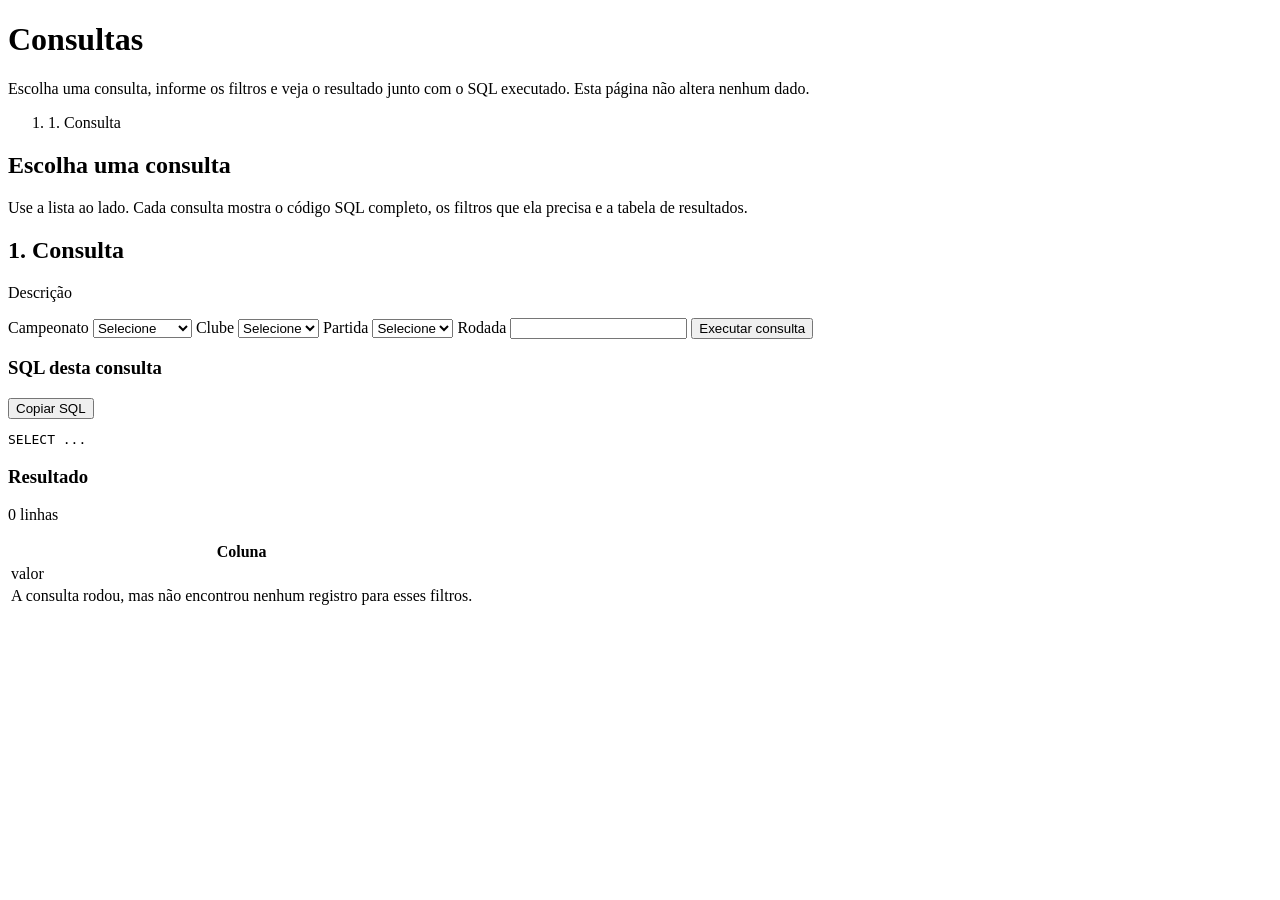
<file: src/main/resources/templates/consultas/index.html>
<!DOCTYPE html>
<html lang="pt-BR" xmlns:th="http://www.thymeleaf.org">
<head>
    <meta charset="UTF-8">
    <meta name="viewport" content="width=device-width, initial-scale=1">
    <title>Consultas | LeagueCamp</title>
    <link rel="stylesheet" th:href="@{/css/style.css}">
</head>
<body>
<header th:replace="~{fragments/cabecalho :: cabecalho}"></header>

<main class="container largo">
    <h1>Consultas</h1>
    <p class="subtitulo">Escolha uma consulta, informe os filtros e veja o resultado junto com o SQL executado. Esta página não altera nenhum dado.</p>

    <div class="layout-consultas">

        <aside class="lista-consultas">
            <ol>
                <li th:each="c : ${consultas}">
                    <a th:href="@{/consultas/{n}(n=${c.numero()})}"
                       th:classappend="${consulta != null and consulta.numero() == c.numero()} ? 'ativa'"
                       th:text="${c.numero() + '. ' + c.titulo()}">1. Consulta</a>
                </li>
            </ol>
        </aside>

        <section class="conteudo-consulta">

            <div th:if="${consulta == null}" class="cartao">
                <h2>Escolha uma consulta</h2>
                <p>Use a lista ao lado. Cada consulta mostra o código SQL completo, os filtros que ela precisa e a tabela de resultados.</p>
            </div>
            <div th:if="${consulta == null and erro != null}" class="alerta erro" th:text="${erro}"></div>

            <th:block th:if="${consulta != null}">
                <div class="cartao">
                    <h2 th:text="${consulta.numero() + '. ' + consulta.titulo()}">1. Consulta</h2>
                    <p th:text="${consulta.descricao()}">Descrição</p>

                    <form th:action="@{/consultas/{n}(n=${consulta.numero()})}" method="get" class="formulario">
                        <input type="hidden" name="executar" value="1">

                        <th:block th:each="nomeFiltro : ${consulta.parametros()}" th:switch="${nomeFiltro}">

                            <label th:case="'campeonato'">Campeonato
                                <select name="campeonato" required>
                                    <option value="">Selecione</option>
                                    <option th:each="c : ${campeonatos}" th:value="${c.idCamp()}"
                                            th:text="${c.nome() + ' ' + c.edicao()}"
                                            th:selected="${filtros.get('campeonato') == c.idCamp().toString()}">Campeonato</option>
                                </select>
                            </label>

                            <label th:case="'clube'">Clube
                                <select name="clube" required>
                                    <option value="">Selecione</option>
                                    <option th:each="c : ${clubes}" th:value="${c.idClube()}" th:text="${c.nome()}"
                                            th:selected="${filtros.get('clube') == c.idClube().toString()}">Clube</option>
                                </select>
                            </label>

                            <label th:case="'partida'">Partida
                                <select name="partida" required class="largo">
                                    <option value="">Selecione</option>
                                    <option th:each="p : ${partidas}" th:value="${p.idPartida()}"
                                            th:text="${p.nomeCamp() + ' · ' + p.titulo()}"
                                            th:selected="${filtros.get('partida') == p.idPartida().toString()}">Partida</option>
                                </select>
                            </label>

                            <label th:case="'rodada'">Rodada
                                <input type="number" name="rodada" min="1" required class="curto"
                                       th:value="${filtros.get('rodada')}">
                            </label>
                        </th:block>

                        <button type="submit" class="botao">Executar consulta</button>
                    </form>
                </div>

                <div th:if="${erro}" class="alerta erro" th:text="${erro}"></div>

                <div class="cartao">
                    <div class="titulo-com-acao">
                        <h3>SQL desta consulta</h3>
                        <button type="button" class="botao pequeno secundario" id="copiarSql">Copiar SQL</button>
                    </div>
                    <pre class="sql"><code id="textoSql" th:text="${consulta.sql()}">SELECT ...</code></pre>
                </div>

                <div class="cartao" th:if="${resultado != null}">
                    <h3>Resultado</h3>
                    <p class="dica" th:text="${#lists.size(resultado.linhas())} + ' linha(s) encontrada(s)'">0 linhas</p>

                    <div class="rolagem">
                        <table>
                            <thead>
                            <tr>
                                <th th:each="coluna : ${resultado.colunas()}"
                                    th:text="${#strings.capitalize(#strings.replace(coluna, '_', ' '))}">Coluna</th>
                            </tr>
                            </thead>
                            <tbody>
                            <tr th:each="linha : ${resultado.linhas()}">
                                <td th:each="valor : ${linha}" th:text="${valor}">valor</td>
                            </tr>
                            <tr th:if="${#lists.isEmpty(resultado.linhas())}">
                                <td th:colspan="${#lists.size(resultado.colunas())}" class="vazio">
                                    A consulta rodou, mas não encontrou nenhum registro para esses filtros.
                                </td>
                            </tr>
                            </tbody>
                        </table>
                    </div>
                </div>
            </th:block>
        </section>
    </div>
</main>

<footer th:replace="~{fragments/rodape :: rodape}"></footer>
<script th:src="@{/js/consultas.js}"></script>
</body>
</html>
</file>
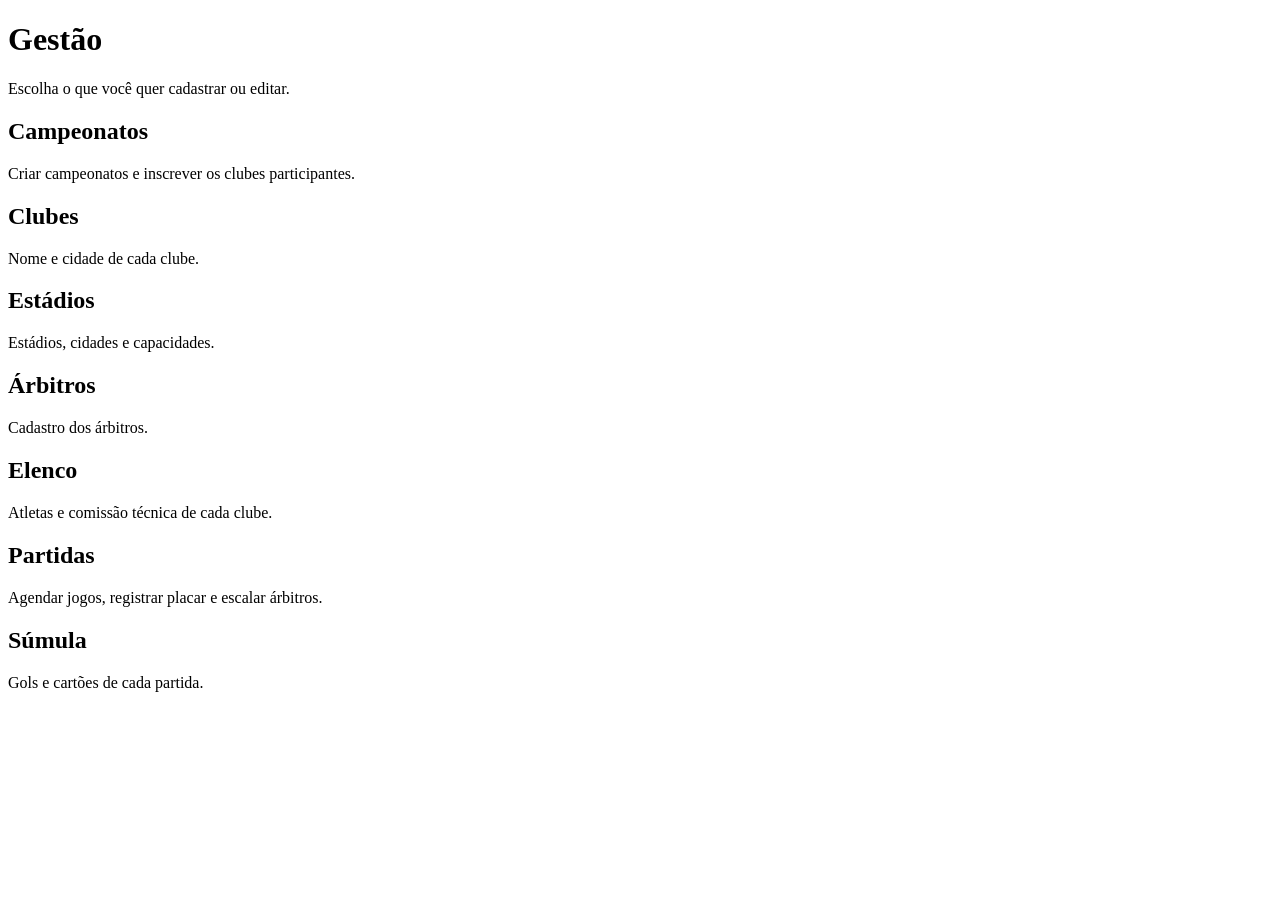
<file: src/main/resources/templates/gestao/index.html>
<!DOCTYPE html>
<html lang="pt-BR" xmlns:th="http://www.thymeleaf.org">
<head>
    <meta charset="UTF-8">
    <meta name="viewport" content="width=device-width, initial-scale=1">
    <title>Gestão | LeagueCamp</title>
    <link rel="stylesheet" th:href="@{/css/style.css}">
</head>
<body>
<header th:replace="~{fragments/cabecalho :: cabecalho}"></header>

<main class="container">
    <h1>Gestão</h1>
    <p class="subtitulo">Escolha o que você quer cadastrar ou editar.</p>

    <div class="grade">
        <a class="cartao-link" th:href="@{/gestao/campeonatos}">
            <h2>Campeonatos</h2>
            <p>Criar campeonatos e inscrever os clubes participantes.</p>
        </a>
        <a class="cartao-link" th:href="@{/gestao/clubes}">
            <h2>Clubes</h2>
            <p>Nome e cidade de cada clube.</p>
        </a>
        <a class="cartao-link" th:href="@{/gestao/estadios}">
            <h2>Estádios</h2>
            <p>Estádios, cidades e capacidades.</p>
        </a>
        <a class="cartao-link" th:href="@{/gestao/arbitros}">
            <h2>Árbitros</h2>
            <p>Cadastro dos árbitros.</p>
        </a>
        <a class="cartao-link" th:href="@{/gestao/elenco}">
            <h2>Elenco</h2>
            <p>Atletas e comissão técnica de cada clube.</p>
        </a>
        <a class="cartao-link" th:href="@{/gestao/partidas}">
            <h2>Partidas</h2>
            <p>Agendar jogos, registrar placar e escalar árbitros.</p>
        </a>
        <a class="cartao-link" th:href="@{/gestao/sumula}">
            <h2>Súmula</h2>
            <p>Gols e cartões de cada partida.</p>
        </a>
    </div>
</main>

<footer th:replace="~{fragments/rodape :: rodape}"></footer>
</body>
</html>
</file>
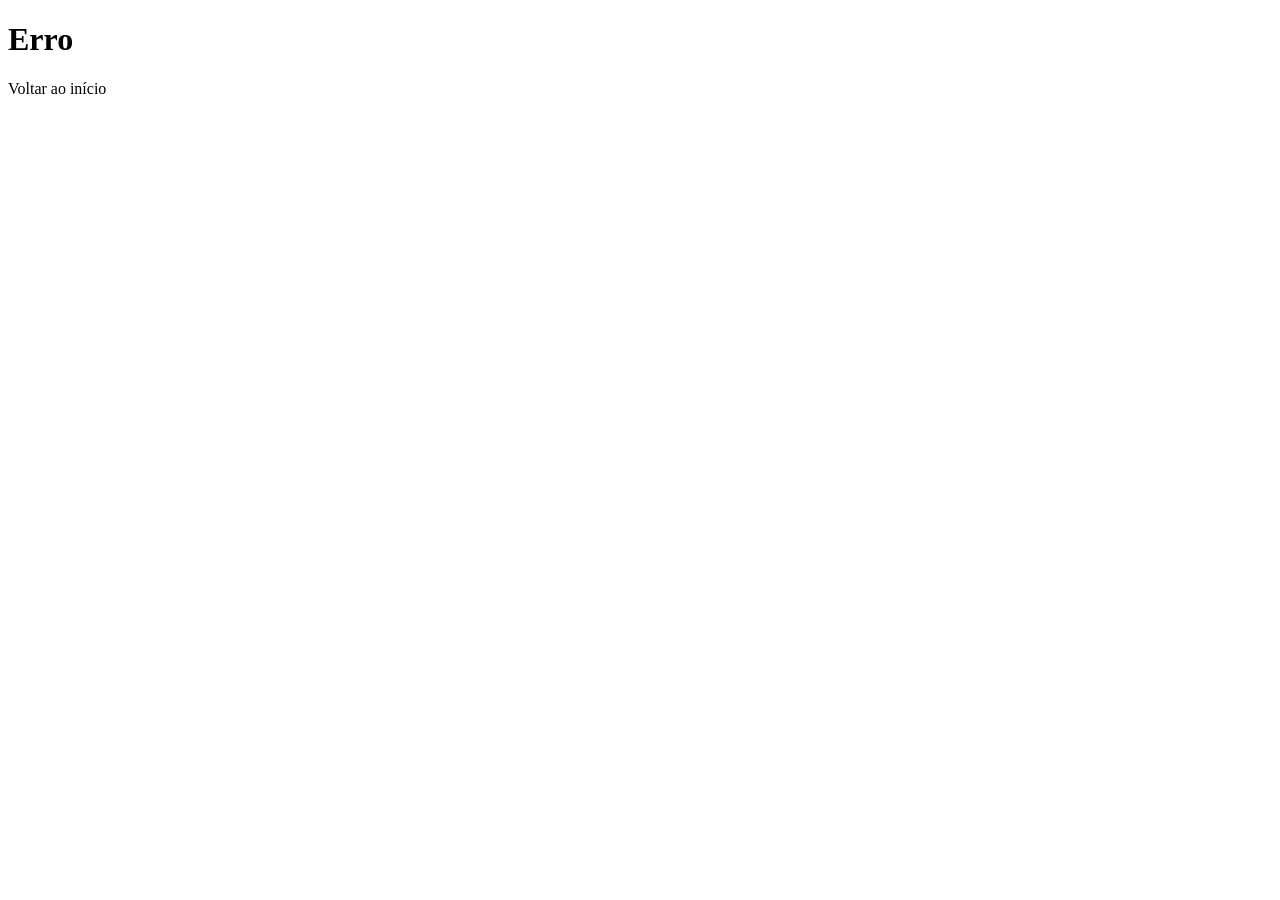
<file: src/main/resources/templates/erro.html>
<!DOCTYPE html>
<html lang="pt-BR" xmlns:th="http://www.thymeleaf.org">
<head>
    <meta charset="UTF-8">
    <meta name="viewport" content="width=device-width, initial-scale=1">
    <title>Erro | LeagueCamp</title>
    <link rel="stylesheet" th:href="@{/css/style.css}">
</head>
<body>
<header th:replace="~{fragments/cabecalho :: cabecalho}"></header>

<main class="container">
    <h1 th:text="${titulo}">Erro</h1>
    <div class="alerta erro" th:text="${mensagem}"></div>
    <p><a th:href="@{/}">Voltar ao início</a></p>
</main>

<footer th:replace="~{fragments/rodape :: rodape}"></footer>
</body>
</html>
</file>
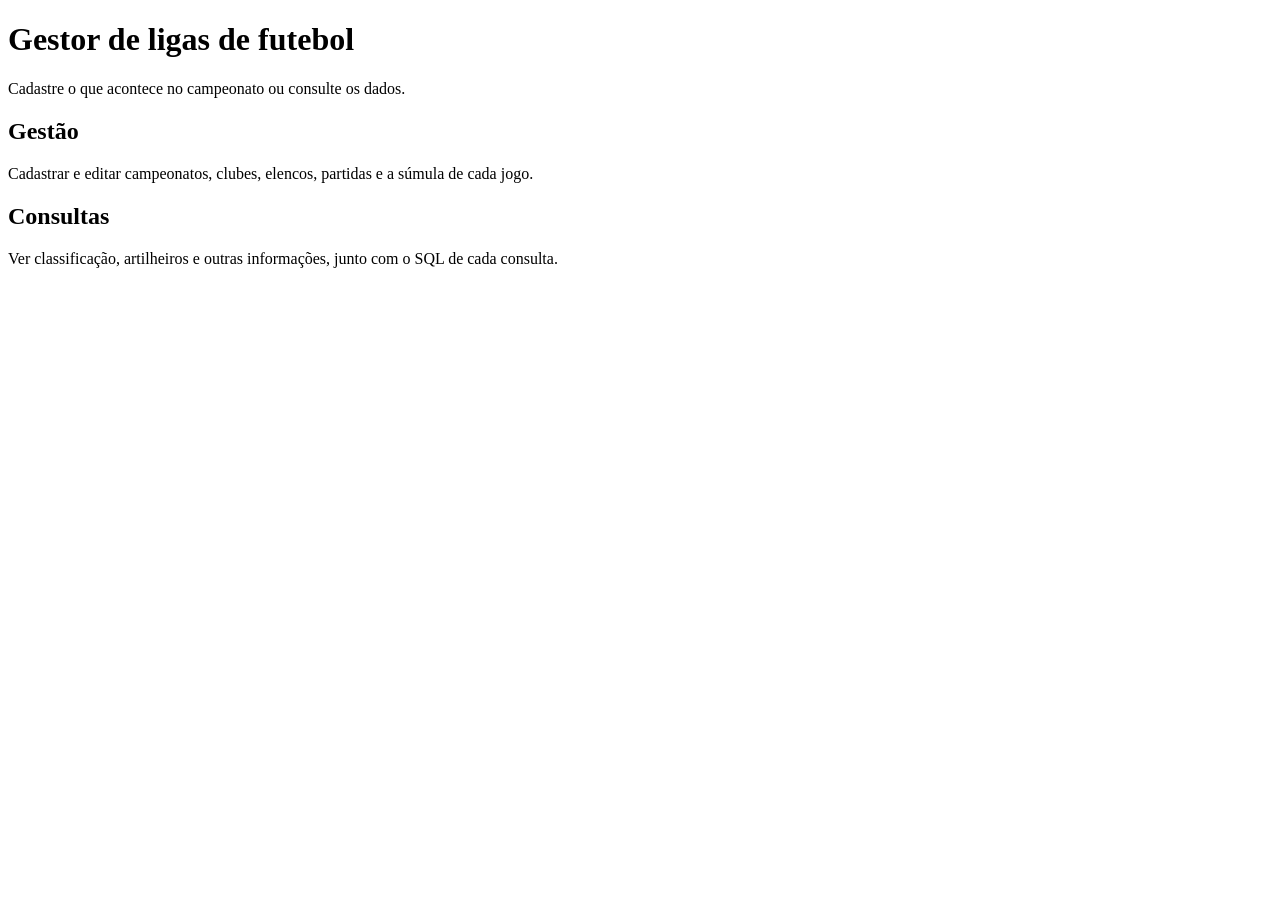
<file: src/main/resources/templates/home.html>
<!DOCTYPE html>
<html lang="pt-BR" xmlns:th="http://www.thymeleaf.org">
<head>
    <meta charset="UTF-8">
    <meta name="viewport" content="width=device-width, initial-scale=1">
    <title>LeagueCamp</title>
    <link rel="stylesheet" th:href="@{/css/style.css}">
</head>
<body>
<header th:replace="~{fragments/cabecalho :: cabecalho}"></header>

<main class="container">
    <h1>Gestor de ligas de futebol</h1>
    <p class="subtitulo">Cadastre o que acontece no campeonato ou consulte os dados.</p>

    <div class="grade duas">
        <a class="cartao-link" th:href="@{/gestao}">
            <h2>Gestão</h2>
            <p>Cadastrar e editar campeonatos, clubes, elencos, partidas e a súmula de cada jogo.</p>
        </a>
        <a class="cartao-link" th:href="@{/consultas}">
            <h2>Consultas</h2>
            <p>Ver classificação, artilheiros e outras informações, junto com o SQL de cada consulta.</p>
        </a>
    </div>
</main>

<footer th:replace="~{fragments/rodape :: rodape}"></footer>
</body>
</html>
</file>
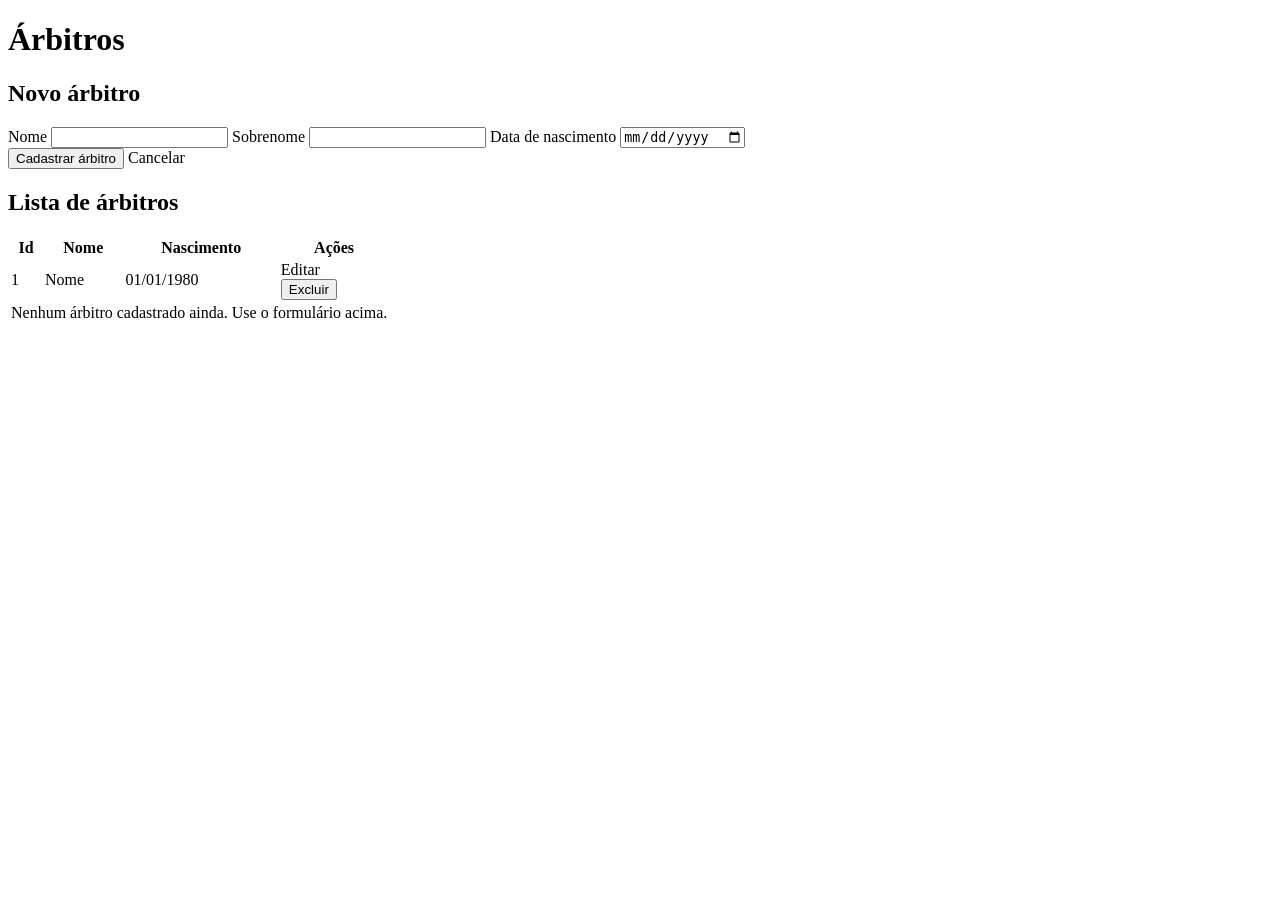
<file: src/main/resources/templates/gestao/arbitros.html>
<!DOCTYPE html>
<html lang="pt-BR" xmlns:th="http://www.thymeleaf.org">
<head>
    <meta charset="UTF-8">
    <meta name="viewport" content="width=device-width, initial-scale=1">
    <title>Árbitros | LeagueCamp</title>
    <link rel="stylesheet" th:href="@{/css/style.css}">
</head>
<body>
<header th:replace="~{fragments/cabecalho :: cabecalho}"></header>

<main class="container">
    <nav th:replace="~{fragments/cabecalho :: menuGestao('arbitros')}"></nav>
    <h1>Árbitros</h1>
    <div th:replace="~{fragments/cabecalho :: alertas}"></div>

    <section class="cartao">
        <h2 th:text="${arbitroEdicao != null ? 'Editar árbitro' : 'Novo árbitro'}">Novo árbitro</h2>

        <form th:action="@{/gestao/arbitros/salvar}" method="post" class="formulario">
            <input type="hidden" name="idArb" th:if="${arbitroEdicao != null}" th:value="${arbitroEdicao.idArb()}">

            <label>Nome
                <input type="text" name="pnome" maxlength="15" required
                       th:value="${arbitroEdicao != null ? arbitroEdicao.pnome() : ''}">
            </label>
            <label>Sobrenome
                <input type="text" name="unome" maxlength="25" required
                       th:value="${arbitroEdicao != null ? arbitroEdicao.unome() : ''}">
            </label>
            <label>Data de nascimento
                <input type="date" name="dataNasc" required
                       th:value="${arbitroEdicao != null ? arbitroEdicao.dataNascInput() : ''}">
            </label>

            <div class="acoes">
                <button type="submit" class="botao"
                        th:text="${arbitroEdicao != null ? 'Salvar alterações' : 'Cadastrar árbitro'}">Cadastrar árbitro</button>
                <a th:if="${arbitroEdicao != null}" th:href="@{/gestao/arbitros}" class="botao secundario">Cancelar</a>
            </div>
        </form>
    </section>

    <section class="cartao">
        <h2>Lista de árbitros</h2>
        <table>
            <thead>
            <tr><th>Id</th><th>Nome</th><th>Nascimento</th><th>Ações</th></tr>
            </thead>
            <tbody>
            <tr th:each="a : ${arbitros}">
                <td th:text="${a.idArb()}">1</td>
                <td th:text="${a.nomeCompleto()}">Nome</td>
                <td th:text="${a.dataNascTexto()}">01/01/1980</td>
                <td>
                    <div class="acoes">
                        <a th:href="@{/gestao/arbitros(editar=${a.idArb()})}" class="botao pequeno">Editar</a>
                        <form th:action="@{/gestao/arbitros/{id}/excluir(id=${a.idArb()})}" method="post"
                              onsubmit="return confirm('Excluir este árbitro?');">
                            <button type="submit" class="botao pequeno perigo">Excluir</button>
                        </form>
                    </div>
                </td>
            </tr>
            <tr th:if="${#lists.isEmpty(arbitros)}">
                <td colspan="4" class="vazio">Nenhum árbitro cadastrado ainda. Use o formulário acima.</td>
            </tr>
            </tbody>
        </table>
    </section>
</main>

<footer th:replace="~{fragments/rodape :: rodape}"></footer>
</body>
</html>
</file>
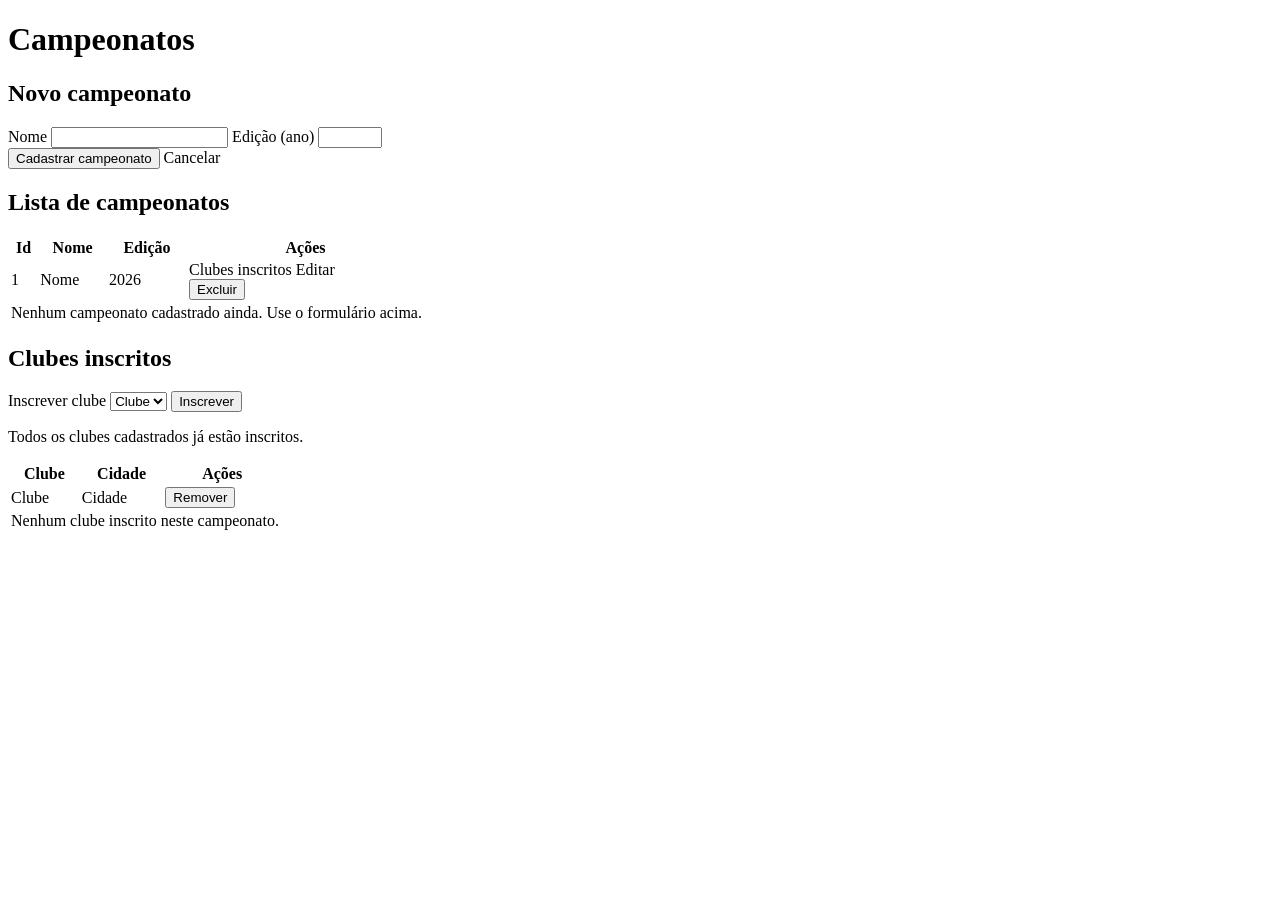
<file: src/main/resources/templates/gestao/campeonatos.html>
<!DOCTYPE html>
<html lang="pt-BR" xmlns:th="http://www.thymeleaf.org">
<head>
    <meta charset="UTF-8">
    <meta name="viewport" content="width=device-width, initial-scale=1">
    <title>Campeonatos | LeagueCamp</title>
    <link rel="stylesheet" th:href="@{/css/style.css}">
</head>
<body>
<header th:replace="~{fragments/cabecalho :: cabecalho}"></header>

<main class="container">
    <nav th:replace="~{fragments/cabecalho :: menuGestao('campeonatos')}"></nav>
    <h1>Campeonatos</h1>
    <div th:replace="~{fragments/cabecalho :: alertas}"></div>

    <section class="cartao">
        <h2 th:text="${campeonatoEdicao != null ? 'Editar campeonato' : 'Novo campeonato'}">Novo campeonato</h2>

        <form th:action="@{/gestao/campeonatos/salvar}" method="post" class="formulario">
            <input type="hidden" name="idCamp" th:if="${campeonatoEdicao != null}"
                   th:value="${campeonatoEdicao.idCamp()}">

            <label>Nome
                <input type="text" name="nome" maxlength="50" required
                       th:value="${campeonatoEdicao != null ? campeonatoEdicao.nome() : ''}">
            </label>
            <label>Edição (ano)
                <input type="number" name="edicao" min="1900" max="2100" required
                       th:value="${campeonatoEdicao != null ? campeonatoEdicao.edicao() : ''}">
            </label>

            <div class="acoes">
                <button type="submit" class="botao"
                        th:text="${campeonatoEdicao != null ? 'Salvar alterações' : 'Cadastrar campeonato'}">Cadastrar campeonato</button>
                <a th:if="${campeonatoEdicao != null}" th:href="@{/gestao/campeonatos}" class="botao secundario">Cancelar</a>
            </div>
        </form>
    </section>

    <section class="cartao">
        <h2>Lista de campeonatos</h2>
        <table>
            <thead>
            <tr><th>Id</th><th>Nome</th><th>Edição</th><th>Ações</th></tr>
            </thead>
            <tbody>
            <tr th:each="c : ${campeonatos}">
                <td th:text="${c.idCamp()}">1</td>
                <td th:text="${c.nome()}">Nome</td>
                <td th:text="${c.edicao()}">2026</td>
                <td>
                    <div class="acoes">
                        <a th:href="@{/gestao/campeonatos(camp=${c.idCamp()})}" class="botao pequeno secundario">Clubes inscritos</a>
                        <a th:href="@{/gestao/campeonatos(editar=${c.idCamp()})}" class="botao pequeno">Editar</a>
                        <form th:action="@{/gestao/campeonatos/{id}/excluir(id=${c.idCamp()})}" method="post"
                              onsubmit="return confirm('Excluir este campeonato?');">
                            <button type="submit" class="botao pequeno perigo">Excluir</button>
                        </form>
                    </div>
                </td>
            </tr>
            <tr th:if="${#lists.isEmpty(campeonatos)}">
                <td colspan="4" class="vazio">Nenhum campeonato cadastrado ainda. Use o formulário acima.</td>
            </tr>
            </tbody>
        </table>
    </section>

    <section class="cartao" th:if="${campSelecionado != null}">
        <h2 th:text="'Clubes inscritos em ' + ${campSelecionado.nome()} + ' ' + ${campSelecionado.edicao()}">Clubes inscritos</h2>

        <form th:if="${!disponiveis.isEmpty()}"
              th:action="@{/gestao/campeonatos/{id}/clubes(id=${campSelecionado.idCamp()})}"
              method="post" class="formulario">
            <label>Inscrever clube
                <select name="idClube" required>
                    <option th:each="d : ${disponiveis}" th:value="${d.idClube()}" th:text="${d.nome()}">Clube</option>
                </select>
            </label>
            <button type="submit" class="botao">Inscrever</button>
        </form>
        <p th:if="${disponiveis.isEmpty()}" class="subtitulo">Todos os clubes cadastrados já estão inscritos.</p>

        <table>
            <thead>
            <tr><th>Clube</th><th>Cidade</th><th>Ações</th></tr>
            </thead>
            <tbody>
            <tr th:each="i : ${inscritos}">
                <td th:text="${i.nome()}">Clube</td>
                <td th:text="${i.cidade()}">Cidade</td>
                <td>
                    <form th:action="@{/gestao/campeonatos/{id}/clubes/{idClube}/remover(id=${campSelecionado.idCamp()}, idClube=${i.idClube()})}"
                          method="post" onsubmit="return confirm('Remover este clube do campeonato?');">
                        <button type="submit" class="botao pequeno perigo">Remover</button>
                    </form>
                </td>
            </tr>
            <tr th:if="${#lists.isEmpty(inscritos)}">
                <td colspan="3" class="vazio">Nenhum clube inscrito neste campeonato.</td>
            </tr>
            </tbody>
        </table>
    </section>
</main>

<footer th:replace="~{fragments/rodape :: rodape}"></footer>
</body>
</html>
</file>
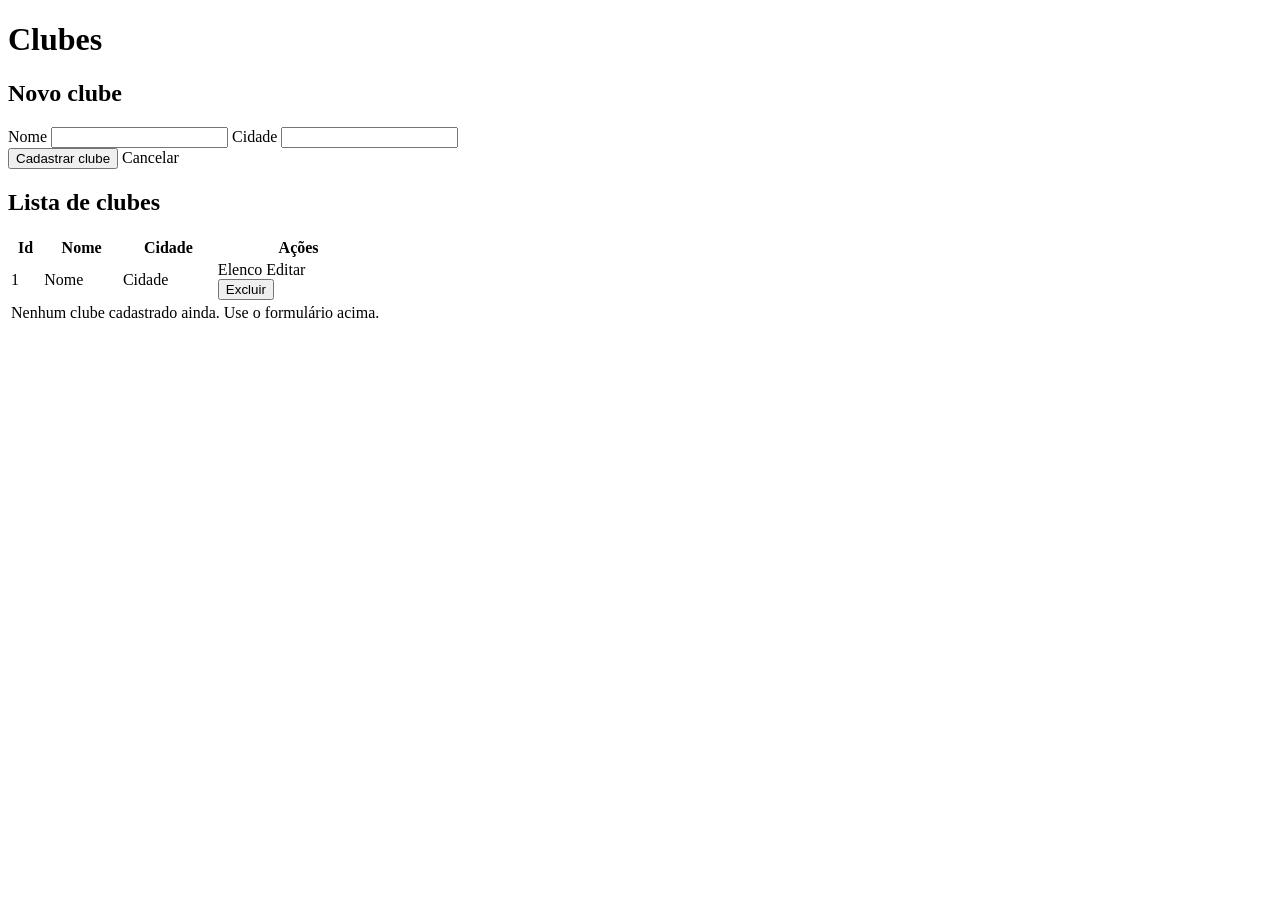
<file: src/main/resources/templates/gestao/clubes.html>
<!DOCTYPE html>
<html lang="pt-BR" xmlns:th="http://www.thymeleaf.org">
<head>
    <meta charset="UTF-8">
    <meta name="viewport" content="width=device-width, initial-scale=1">
    <title>Clubes | LeagueCamp</title>
    <link rel="stylesheet" th:href="@{/css/style.css}">
</head>
<body>
<header th:replace="~{fragments/cabecalho :: cabecalho}"></header>

<main class="container">
    <nav th:replace="~{fragments/cabecalho :: menuGestao('clubes')}"></nav>
    <h1>Clubes</h1>
    <div th:replace="~{fragments/cabecalho :: alertas}"></div>

    <section class="cartao">
        <h2 th:text="${clubeEdicao != null ? 'Editar clube' : 'Novo clube'}">Novo clube</h2>

        <form th:action="@{/gestao/clubes/salvar}" method="post" class="formulario">
            <input type="hidden" name="idClube" th:if="${clubeEdicao != null}" th:value="${clubeEdicao.idClube()}">

            <label>Nome
                <input type="text" name="nome" maxlength="50" required
                       th:value="${clubeEdicao != null ? clubeEdicao.nome() : ''}">
            </label>
            <label>Cidade
                <input type="text" name="cidade" maxlength="50" required
                       th:value="${clubeEdicao != null ? clubeEdicao.cidade() : ''}">
            </label>

            <div class="acoes">
                <button type="submit" class="botao"
                        th:text="${clubeEdicao != null ? 'Salvar alterações' : 'Cadastrar clube'}">Cadastrar clube</button>
                <a th:if="${clubeEdicao != null}" th:href="@{/gestao/clubes}" class="botao secundario">Cancelar</a>
            </div>
        </form>
    </section>

    <section class="cartao">
        <h2>Lista de clubes</h2>
        <table>
            <thead>
            <tr><th>Id</th><th>Nome</th><th>Cidade</th><th>Ações</th></tr>
            </thead>
            <tbody>
            <tr th:each="c : ${clubes}">
                <td th:text="${c.idClube()}">1</td>
                <td th:text="${c.nome()}">Nome</td>
                <td th:text="${c.cidade()}">Cidade</td>
                <td>
                    <div class="acoes">
                        <a th:href="@{/gestao/elenco(clube=${c.idClube()})}" class="botao pequeno secundario">Elenco</a>
                        <a th:href="@{/gestao/clubes(editar=${c.idClube()})}" class="botao pequeno">Editar</a>
                        <form th:action="@{/gestao/clubes/{id}/excluir(id=${c.idClube()})}" method="post"
                              onsubmit="return confirm('Excluir este clube?');">
                            <button type="submit" class="botao pequeno perigo">Excluir</button>
                        </form>
                    </div>
                </td>
            </tr>
            <tr th:if="${#lists.isEmpty(clubes)}">
                <td colspan="4" class="vazio">Nenhum clube cadastrado ainda. Use o formulário acima.</td>
            </tr>
            </tbody>
        </table>
    </section>
</main>

<footer th:replace="~{fragments/rodape :: rodape}"></footer>
</body>
</html>
</file>
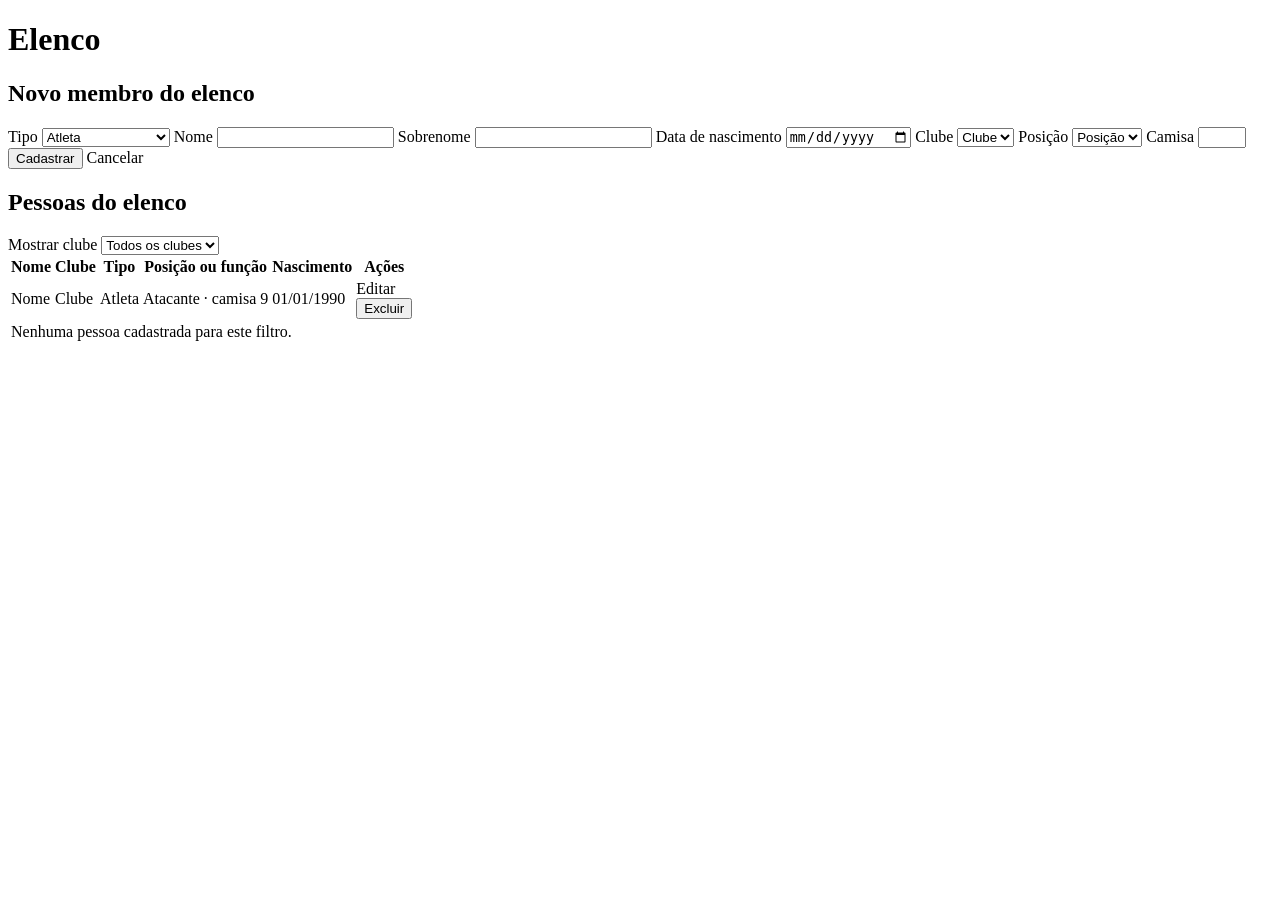
<file: src/main/resources/templates/gestao/elenco.html>
<!DOCTYPE html>
<html lang="pt-BR" xmlns:th="http://www.thymeleaf.org">
<head>
    <meta charset="UTF-8">
    <meta name="viewport" content="width=device-width, initial-scale=1">
    <title>Elenco | LeagueCamp</title>
    <link rel="stylesheet" th:href="@{/css/style.css}">
</head>
<body>
<header th:replace="~{fragments/cabecalho :: cabecalho}"></header>

<main class="container">
    <nav th:replace="~{fragments/cabecalho :: menuGestao('elenco')}"></nav>
    <h1>Elenco</h1>
    <div th:replace="~{fragments/cabecalho :: alertas}"></div>

    <section class="cartao">
        <h2 th:text="${membroEdicao != null ? 'Editar ' + membroEdicao.tipoTexto().toLowerCase() : 'Novo membro do elenco'}">Novo membro do elenco</h2>

        <form th:action="@{/gestao/elenco/salvar}" method="post" class="formulario">
            <input type="hidden" name="idEq" th:if="${membroEdicao != null}" th:value="${membroEdicao.idEq()}">

            <!-- Ao editar, o tipo fica fixo. Ao cadastrar, a pessoa escolhe -->
            <input type="hidden" name="tipo" id="tipoFixo" th:if="${membroEdicao != null}" th:value="${membroEdicao.tipo()}">
            <label th:if="${membroEdicao == null}">Tipo
                <select name="tipo" id="tipo">
                    <option value="ATLETA">Atleta</option>
                    <option value="COMISSAO_TECNICA">Comissão técnica</option>
                </select>
            </label>

            <label>Nome
                <input type="text" name="pnome" maxlength="15" required
                       th:value="${membroEdicao != null ? membroEdicao.pnome() : ''}">
            </label>
            <label>Sobrenome
                <input type="text" name="unome" maxlength="25" required
                       th:value="${membroEdicao != null ? membroEdicao.unome() : ''}">
            </label>
            <label>Data de nascimento
                <input type="date" name="dataNasc" required
                       th:value="${membroEdicao != null ? membroEdicao.dataNascInput() : ''}">
            </label>
            <label>Clube
                <select name="idClube" required>
                    <option th:each="c : ${clubes}" th:value="${c.idClube()}" th:text="${c.nome()}"
                            th:selected="${(membroEdicao != null and membroEdicao.idClube() == c.idClube())
                                        or (membroEdicao == null and clubeFiltro != null and clubeFiltro == c.idClube())}">Clube</option>
                </select>
            </label>

            <!-- Campos que só existem para atletas -->
            <label class="campos-atleta">Posição
                <select name="posicao">
                    <option th:each="p : ${ {'Goleiro','Zagueiro','Lateral','Volante','Meia','Atacante'} }"
                            th:value="${p}" th:text="${p}"
                            th:selected="${membroEdicao != null and p == membroEdicao.posicao()}">Posição</option>
                </select>
            </label>
            <label class="campos-atleta">Camisa
                <input type="number" name="numeroCamisa" min="1" max="99"
                       th:value="${membroEdicao != null ? membroEdicao.numeroCamisa() : ''}">
            </label>

            <!-- Campo que só existe para a comissão técnica -->
            <label class="campos-comissao">Função
                <select name="funcao">
                    <option th:each="f : ${ {'TECNICO','AUXILIAR_TECNICO','PREPARADOR_FISICO','TREINADOR_GOLEIROS','MEDICO'} }"
                            th:value="${f}" th:text="${f}"
                            th:selected="${membroEdicao != null and f == membroEdicao.funcao()}">Função</option>
                </select>
            </label>

            <div class="acoes">
                <button type="submit" class="botao"
                        th:text="${membroEdicao != null ? 'Salvar alterações' : 'Cadastrar'}">Cadastrar</button>
                <a th:if="${membroEdicao != null}" th:href="@{/gestao/elenco}" class="botao secundario">Cancelar</a>
            </div>
        </form>
    </section>

    <section class="cartao">
        <h2>Pessoas do elenco</h2>

        <form th:action="@{/gestao/elenco}" method="get" class="formulario filtro">
            <label>Mostrar clube
                <select name="clube" onchange="this.form.submit()">
                    <option value="">Todos os clubes</option>
                    <option th:each="c : ${clubes}" th:value="${c.idClube()}" th:text="${c.nome()}"
                            th:selected="${clubeFiltro != null and clubeFiltro == c.idClube()}">Clube</option>
                </select>
            </label>
        </form>

        <table>
            <thead>
            <tr><th>Nome</th><th>Clube</th><th>Tipo</th><th>Posição ou função</th><th>Nascimento</th><th>Ações</th></tr>
            </thead>
            <tbody>
            <tr th:each="m : ${membros}">
                <td th:text="${m.nomeCompleto()}">Nome</td>
                <td th:text="${m.nomeClube()}">Clube</td>
                <td th:text="${m.tipoTexto()}">Atleta</td>
                <td th:text="${m.detalhe()}">Atacante · camisa 9</td>
                <td th:text="${m.dataNascTexto()}">01/01/1990</td>
                <td>
                    <div class="acoes">
                        <a th:href="@{/gestao/elenco(editar=${m.idEq()}, clube=${clubeFiltro})}" class="botao pequeno">Editar</a>
                        <form th:action="@{/gestao/elenco/{id}/excluir(id=${m.idEq()}, clube=${clubeFiltro})}" method="post"
                              onsubmit="return confirm('Excluir esta pessoa do elenco?');">
                            <button type="submit" class="botao pequeno perigo">Excluir</button>
                        </form>
                    </div>
                </td>
            </tr>
            <tr th:if="${#lists.isEmpty(membros)}">
                <td colspan="6" class="vazio">Nenhuma pessoa cadastrada para este filtro.</td>
            </tr>
            </tbody>
        </table>
    </section>
</main>

<footer th:replace="~{fragments/rodape :: rodape}"></footer>

<script>
    // Mostra só os campos do tipo escolhido (atleta ou comissão técnica)
    const campoTipo = document.getElementById('tipo') || document.getElementById('tipoFixo');

    function alternarCampos() {
        const atleta = campoTipo.value === 'ATLETA';
        document.querySelectorAll('.campos-atleta').forEach(function (bloco) {
            bloco.style.display = atleta ? '' : 'none';
            bloco.querySelectorAll('input, select').forEach(function (campo) {
                campo.disabled = !atleta;
                campo.required = atleta && campo.tagName === 'INPUT';
            });
        });
        document.querySelectorAll('.campos-comissao').forEach(function (bloco) {
            bloco.style.display = atleta ? 'none' : '';
            bloco.querySelectorAll('select').forEach(function (campo) {
                campo.disabled = atleta;
            });
        });
    }

    campoTipo.addEventListener('change', alternarCampos);
    alternarCampos();
</script>
</body>
</html>
</file>
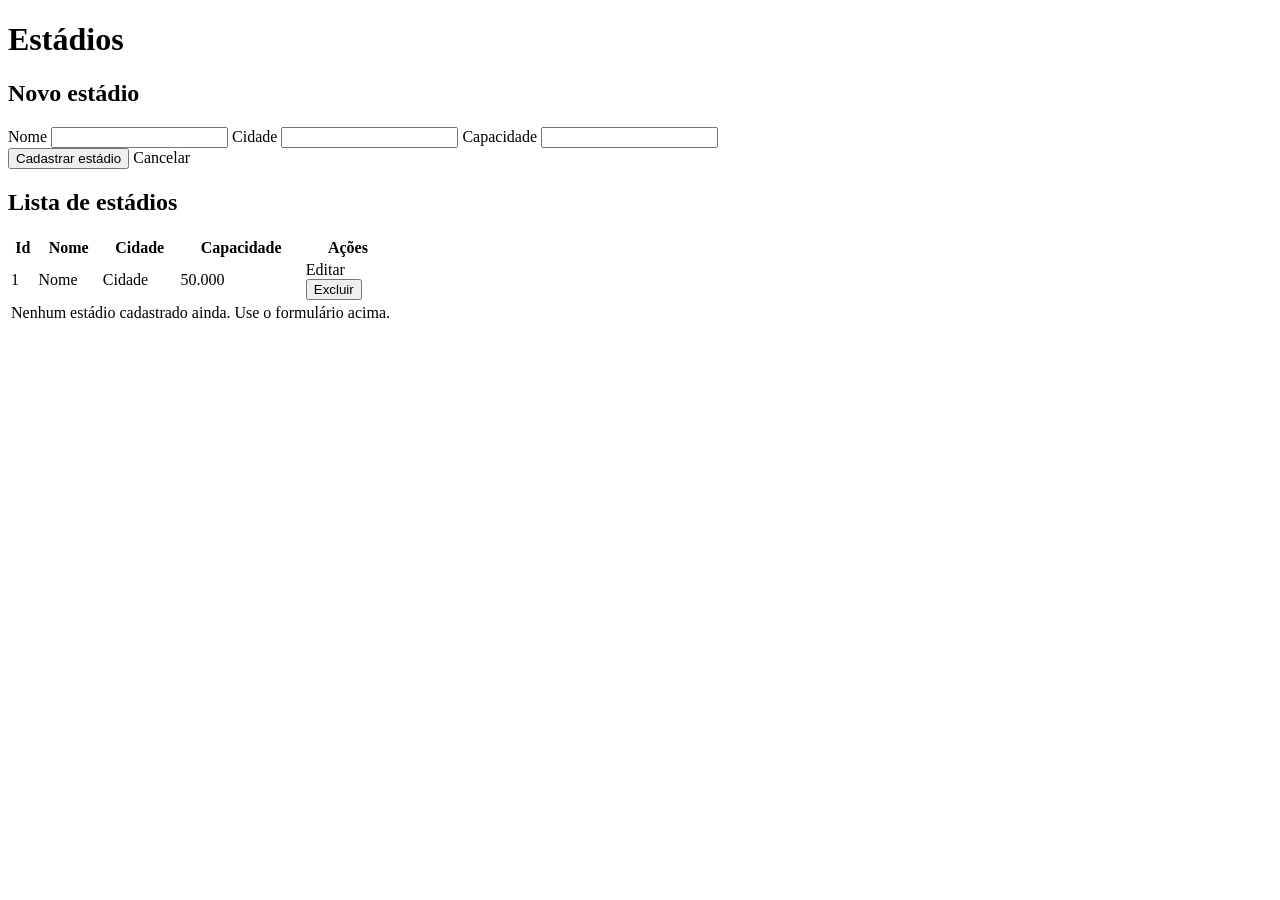
<file: src/main/resources/templates/gestao/estadios.html>
<!DOCTYPE html>
<html lang="pt-BR" xmlns:th="http://www.thymeleaf.org">
<head>
    <meta charset="UTF-8">
    <meta name="viewport" content="width=device-width, initial-scale=1">
    <title>Estádios | LeagueCamp</title>
    <link rel="stylesheet" th:href="@{/css/style.css}">
</head>
<body>
<header th:replace="~{fragments/cabecalho :: cabecalho}"></header>

<main class="container">
    <nav th:replace="~{fragments/cabecalho :: menuGestao('estadios')}"></nav>
    <h1>Estádios</h1>
    <div th:replace="~{fragments/cabecalho :: alertas}"></div>

    <section class="cartao">
        <h2 th:text="${estadioEdicao != null ? 'Editar estádio' : 'Novo estádio'}">Novo estádio</h2>

        <form th:action="@{/gestao/estadios/salvar}" method="post" class="formulario">
            <input type="hidden" name="idEstadio" th:if="${estadioEdicao != null}" th:value="${estadioEdicao.idEstadio()}">

            <label>Nome
                <input type="text" name="nome" maxlength="50" required
                       th:value="${estadioEdicao != null ? estadioEdicao.nome() : ''}">
            </label>
            <label>Cidade
                <input type="text" name="cidade" maxlength="50" required
                       th:value="${estadioEdicao != null ? estadioEdicao.cidade() : ''}">
            </label>
            <label>Capacidade
                <input type="number" name="capacidade" min="0" required
                       th:value="${estadioEdicao != null ? estadioEdicao.capacidade() : ''}">
            </label>

            <div class="acoes">
                <button type="submit" class="botao"
                        th:text="${estadioEdicao != null ? 'Salvar alterações' : 'Cadastrar estádio'}">Cadastrar estádio</button>
                <a th:if="${estadioEdicao != null}" th:href="@{/gestao/estadios}" class="botao secundario">Cancelar</a>
            </div>
        </form>
    </section>

    <section class="cartao">
        <h2>Lista de estádios</h2>
        <table>
            <thead>
            <tr><th>Id</th><th>Nome</th><th>Cidade</th><th class="num">Capacidade</th><th>Ações</th></tr>
            </thead>
            <tbody>
            <tr th:each="e : ${estadios}">
                <td th:text="${e.idEstadio()}">1</td>
                <td th:text="${e.nome()}">Nome</td>
                <td th:text="${e.cidade()}">Cidade</td>
                <td class="num" th:text="${#numbers.formatInteger(e.capacidade(), 1, 'POINT')}">50.000</td>
                <td>
                    <div class="acoes">
                        <a th:href="@{/gestao/estadios(editar=${e.idEstadio()})}" class="botao pequeno">Editar</a>
                        <form th:action="@{/gestao/estadios/{id}/excluir(id=${e.idEstadio()})}" method="post"
                              onsubmit="return confirm('Excluir este estádio?');">
                            <button type="submit" class="botao pequeno perigo">Excluir</button>
                        </form>
                    </div>
                </td>
            </tr>
            <tr th:if="${#lists.isEmpty(estadios)}">
                <td colspan="5" class="vazio">Nenhum estádio cadastrado ainda. Use o formulário acima.</td>
            </tr>
            </tbody>
        </table>
    </section>
</main>

<footer th:replace="~{fragments/rodape :: rodape}"></footer>
</body>
</html>
</file>
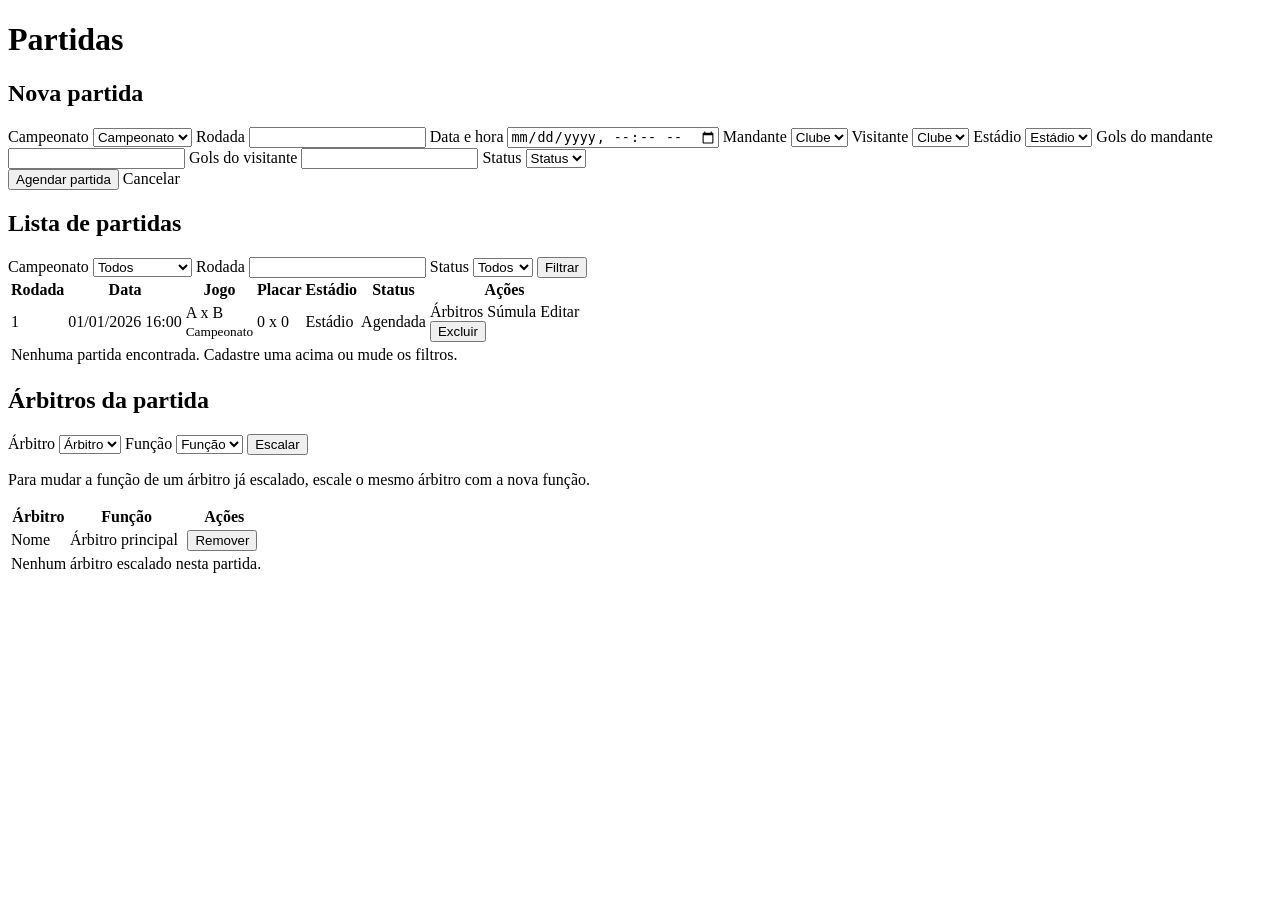
<file: src/main/resources/templates/gestao/partidas.html>
<!DOCTYPE html>
<html lang="pt-BR" xmlns:th="http://www.thymeleaf.org">
<head>
    <meta charset="UTF-8">
    <meta name="viewport" content="width=device-width, initial-scale=1">
    <title>Partidas | LeagueCamp</title>
    <link rel="stylesheet" th:href="@{/css/style.css}">
</head>
<body>
<header th:replace="~{fragments/cabecalho :: cabecalho}"></header>

<main class="container largo">
    <nav th:replace="~{fragments/cabecalho :: menuGestao('partidas')}"></nav>
    <h1>Partidas</h1>
    <div th:replace="~{fragments/cabecalho :: alertas}"></div>

    <section class="cartao">
        <h2 th:text="${partidaEdicao != null ? 'Editar partida' : 'Nova partida'}">Nova partida</h2>

        <form th:action="@{/gestao/partidas/salvar}" method="post" class="formulario">
            <input type="hidden" name="idPartida" th:if="${partidaEdicao != null}" th:value="${partidaEdicao.idPartida()}">

            <label>Campeonato
                <select name="idCamp" required>
                    <option th:each="c : ${campeonatos}" th:value="${c.idCamp()}"
                            th:text="${c.nome() + ' ' + c.edicao()}"
                            th:selected="${(partidaEdicao != null and partidaEdicao.idCamp() == c.idCamp())
                                        or (partidaEdicao == null and filtroCampeonato != null and filtroCampeonato == c.idCamp())}">Campeonato</option>
                </select>
            </label>
            <label>Rodada
                <input type="number" name="rodada" min="1" required class="curto"
                       th:value="${partidaEdicao != null ? partidaEdicao.rodada() : ''}">
            </label>
            <label>Data e hora
                <input type="datetime-local" name="dataHora" required
                       th:value="${partidaEdicao != null ? partidaEdicao.dataHoraInput() : ''}">
            </label>
            <label>Mandante
                <select name="idClubeCasa" required>
                    <option th:each="c : ${clubes}" th:value="${c.idClube()}" th:text="${c.nome()}"
                            th:selected="${partidaEdicao != null and partidaEdicao.idClubeCasa() == c.idClube()}">Clube</option>
                </select>
            </label>
            <label>Visitante
                <select name="idClubeFora" required>
                    <option th:each="c : ${clubes}" th:value="${c.idClube()}" th:text="${c.nome()}"
                            th:selected="${partidaEdicao != null and partidaEdicao.idClubeFora() == c.idClube()}">Clube</option>
                </select>
            </label>
            <label>Estádio
                <select name="idEstadio" required>
                    <option th:each="e : ${estadios}" th:value="${e.idEstadio()}" th:text="${e.nome()}"
                            th:selected="${partidaEdicao != null and partidaEdicao.idEstadio() == e.idEstadio()}">Estádio</option>
                </select>
            </label>
            <label>Gols do mandante
                <input type="number" name="golsCasa" min="0" required class="curto"
                       th:value="${partidaEdicao != null ? partidaEdicao.golsCasa() : 0}">
            </label>
            <label>Gols do visitante
                <input type="number" name="golsFora" min="0" required class="curto"
                       th:value="${partidaEdicao != null ? partidaEdicao.golsFora() : 0}">
            </label>
            <label>Status
                <select name="status" required>
                    <option th:each="s : ${statusLista}" th:value="${s}" th:text="${s}"
                            th:selected="${partidaEdicao != null and partidaEdicao.status() == s}">Status</option>
                </select>
            </label>

            <div class="acoes">
                <button type="submit" class="botao"
                        th:text="${partidaEdicao != null ? 'Salvar alterações' : 'Agendar partida'}">Agendar partida</button>
                <a th:if="${partidaEdicao != null}" th:href="@{/gestao/partidas}" class="botao secundario">Cancelar</a>
            </div>
        </form>
    </section>

    <section class="cartao">
        <h2>Lista de partidas</h2>

        <form th:action="@{/gestao/partidas}" method="get" class="formulario filtro">
            <label>Campeonato
                <select name="campeonato">
                    <option value="">Todos</option>
                    <option th:each="c : ${campeonatos}" th:value="${c.idCamp()}" th:text="${c.nome() + ' ' + c.edicao()}"
                            th:selected="${filtroCampeonato != null and filtroCampeonato == c.idCamp()}">Campeonato</option>
                </select>
            </label>
            <label>Rodada
                <input type="number" name="rodada" min="1" class="curto" th:value="${filtroRodada}">
            </label>
            <label>Status
                <select name="status">
                    <option value="">Todos</option>
                    <option th:each="s : ${statusLista}" th:value="${s}" th:text="${s}"
                            th:selected="${filtroStatus != null and filtroStatus == s}">Status</option>
                </select>
            </label>
            <button type="submit" class="botao secundario">Filtrar</button>
        </form>

        <table>
            <thead>
            <tr><th>Rodada</th><th>Data</th><th>Jogo</th><th>Placar</th><th>Estádio</th><th>Status</th><th>Ações</th></tr>
            </thead>
            <tbody>
            <tr th:each="p : ${partidas}">
                <td th:text="${p.rodada()}">1</td>
                <td th:text="${p.dataHoraTexto()}">01/01/2026 16:00</td>
                <td>
                    <span th:text="${p.nomeCasa()} + ' x ' + ${p.nomeFora()}">A x B</span><br>
                    <small th:text="${p.nomeCamp()}">Campeonato</small>
                </td>
                <td class="placar" th:text="${p.placar()}">0 x 0</td>
                <td th:text="${p.nomeEstadio()}">Estádio</td>
                <td><span class="selo" th:classappend="'status-' + ${p.status()}" th:text="${p.statusTexto()}">Agendada</span></td>
                <td>
                    <div class="acoes">
                        <a th:href="@{/gestao/partidas(arbitros=${p.idPartida()}, campeonato=${filtroCampeonato}, rodada=${filtroRodada}, status=${filtroStatus})}" class="botao pequeno secundario">Árbitros</a>
                        <a th:href="@{/gestao/sumula(partida=${p.idPartida()})}" class="botao pequeno secundario">Súmula</a>
                        <a th:href="@{/gestao/partidas(editar=${p.idPartida()}, campeonato=${filtroCampeonato}, rodada=${filtroRodada}, status=${filtroStatus})}" class="botao pequeno">Editar</a>
                        <form th:action="@{/gestao/partidas/{id}/excluir(id=${p.idPartida()})}" method="post"
                              onsubmit="return confirm('Excluir esta partida, a súmula e a escalação de árbitros?');">
                            <button type="submit" class="botao pequeno perigo">Excluir</button>
                        </form>
                    </div>
                </td>
            </tr>
            <tr th:if="${#lists.isEmpty(partidas)}">
                <td colspan="7" class="vazio">Nenhuma partida encontrada. Cadastre uma acima ou mude os filtros.</td>
            </tr>
            </tbody>
        </table>
    </section>

    <section class="cartao" th:if="${partidaArbitros != null}">
        <h2 th:text="'Árbitros de ' + ${partidaArbitros.titulo()}">Árbitros da partida</h2>

        <form th:action="@{/gestao/partidas/{id}/arbitros(id=${partidaArbitros.idPartida()})}" method="post" class="formulario">
            <label>Árbitro
                <select name="idArb" required>
                    <option th:each="a : ${todosArbitros}" th:value="${a.idArb()}" th:text="${a.nomeCompleto()}">Árbitro</option>
                </select>
            </label>
            <label>Função
                <select name="funcao" required>
                    <option th:each="f : ${funcoesArbitro}" th:value="${f}" th:text="${f}">Função</option>
                </select>
            </label>
            <button type="submit" class="botao">Escalar</button>
        </form>
        <p class="dica">Para mudar a função de um árbitro já escalado, escale o mesmo árbitro com a nova função.</p>

        <table>
            <thead>
            <tr><th>Árbitro</th><th>Função</th><th>Ações</th></tr>
            </thead>
            <tbody>
            <tr th:each="e : ${escalacao}">
                <td th:text="${e.nomeArbitro()}">Nome</td>
                <td th:text="${e.funcaoTexto()}">Árbitro principal</td>
                <td>
                    <form th:action="@{/gestao/partidas/{id}/arbitros/{idArb}/remover(id=${partidaArbitros.idPartida()}, idArb=${e.idArb()})}"
                          method="post" onsubmit="return confirm('Remover este árbitro da partida?');">
                        <button type="submit" class="botao pequeno perigo">Remover</button>
                    </form>
                </td>
            </tr>
            <tr th:if="${#lists.isEmpty(escalacao)}">
                <td colspan="3" class="vazio">Nenhum árbitro escalado nesta partida.</td>
            </tr>
            </tbody>
        </table>
    </section>
</main>

<footer th:replace="~{fragments/rodape :: rodape}"></footer>
</body>
</html>
</file>
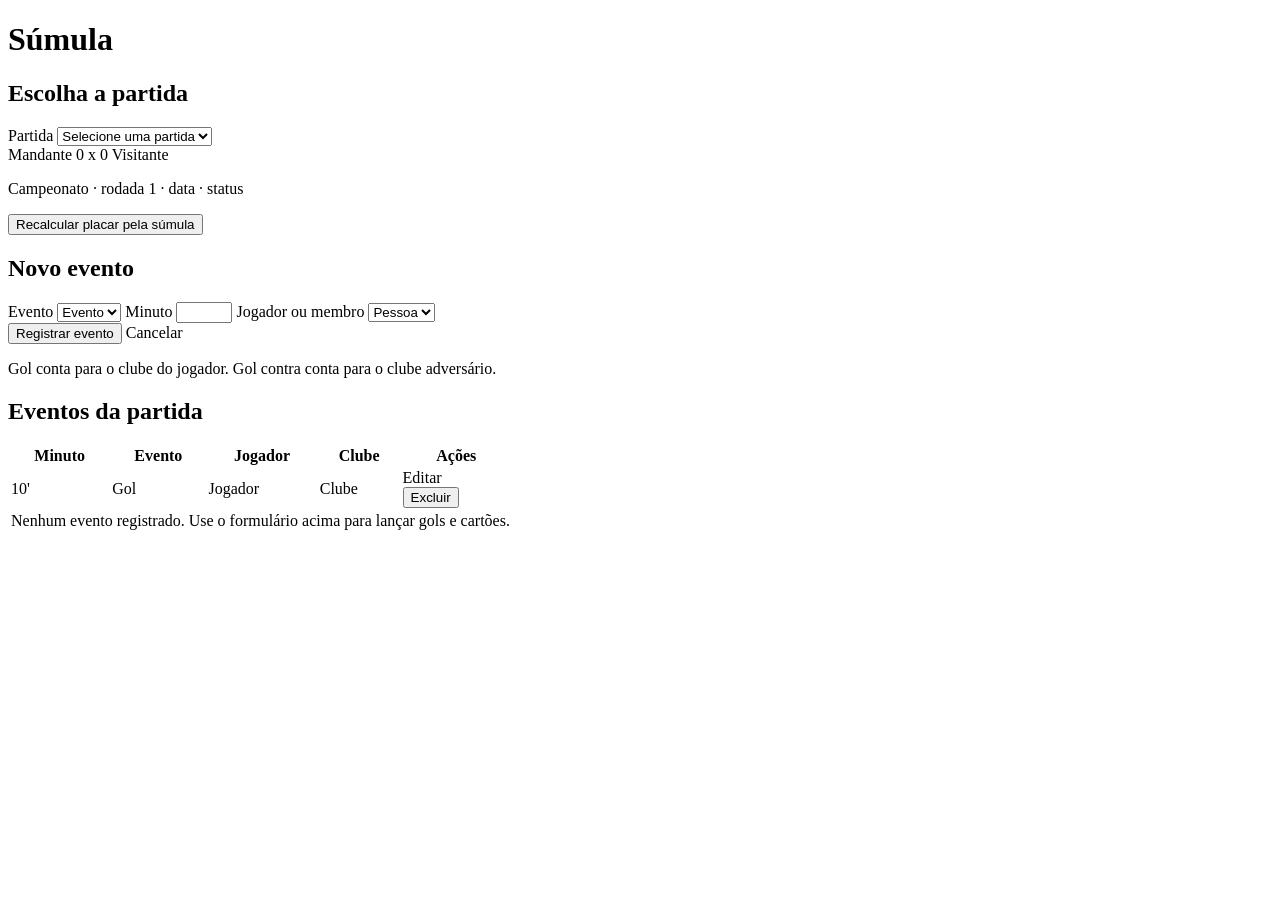
<file: src/main/resources/templates/gestao/sumula.html>
<!DOCTYPE html>
<html lang="pt-BR" xmlns:th="http://www.thymeleaf.org">
<head>
    <meta charset="UTF-8">
    <meta name="viewport" content="width=device-width, initial-scale=1">
    <title>Súmula | LeagueCamp</title>
    <link rel="stylesheet" th:href="@{/css/style.css}">
</head>
<body>
<header th:replace="~{fragments/cabecalho :: cabecalho}"></header>

<main class="container">
    <nav th:replace="~{fragments/cabecalho :: menuGestao('sumula')}"></nav>
    <h1>Súmula</h1>
    <div th:replace="~{fragments/cabecalho :: alertas}"></div>

    <section class="cartao">
        <h2>Escolha a partida</h2>
        <form th:action="@{/gestao/sumula}" method="get" class="formulario">
            <label>Partida
                <select name="partida" class="largo" onchange="this.form.submit()">
                    <option value="">Selecione uma partida</option>
                    <option th:each="p : ${partidas}" th:value="${p.idPartida()}"
                            th:text="${p.nomeCamp() + ' · ' + p.titulo() + ' (' + p.dataHoraTexto() + ')'}"
                            th:selected="${partidaSel != null and partidaSel.idPartida() == p.idPartida()}">Partida</option>
                </select>
            </label>
            <noscript><button type="submit" class="botao">Abrir</button></noscript>
        </form>
    </section>

    <th:block th:if="${partidaSel != null}">

        <section class="cartao">
            <div class="placar-grande">
                <span class="time" th:text="${partidaSel.nomeCasa()}">Mandante</span>
                <span class="resultado" th:text="${partidaSel.placar()}">0 x 0</span>
                <span class="time" th:text="${partidaSel.nomeFora()}">Visitante</span>
            </div>
            <p class="subtitulo centro">
                <span th:text="${partidaSel.nomeCamp()}">Campeonato</span> ·
                rodada <span th:text="${partidaSel.rodada()}">1</span> ·
                <span th:text="${partidaSel.dataHoraTexto()}">data</span> ·
                <span th:text="${partidaSel.statusTexto()}">status</span>
            </p>
            <form th:action="@{/gestao/sumula/recalcular}" method="post" class="centro">
                <input type="hidden" name="idPartida" th:value="${partidaSel.idPartida()}">
                <button type="submit" class="botao secundario">Recalcular placar pela súmula</button>
            </form>
        </section>

        <section class="cartao">
            <h2 th:text="${eventoEdicao != null ? 'Editar evento' : 'Novo evento'}">Novo evento</h2>

            <form th:action="@{/gestao/sumula/salvar}" method="post" class="formulario">
                <input type="hidden" name="idPartida" th:value="${partidaSel.idPartida()}">
                <input type="hidden" name="idSumula" th:if="${eventoEdicao != null}" th:value="${eventoEdicao.idSumula()}">

                <label>Evento
                    <select name="tipoEvento" required>
                        <option th:each="t : ${tiposEvento}" th:value="${t}" th:text="${t}"
                                th:selected="${eventoEdicao != null and eventoEdicao.tipoEvento() == t}">Evento</option>
                    </select>
                </label>
                <label>Minuto
                    <input type="number" name="min" min="0" max="130" required class="curto"
                           th:value="${eventoEdicao != null ? eventoEdicao.min() : ''}">
                </label>
                <label>Jogador ou membro
                    <select name="idMembro" required>
                        <option th:each="m : ${membros}" th:value="${m.idEq()}"
                                th:text="${m.nomeClube() + ' · ' + m.nomeCompleto() + ' (' + m.detalhe() + ')'}"
                                th:selected="${eventoEdicao != null and eventoEdicao.idMembro() == m.idEq()}">Pessoa</option>
                    </select>
                </label>

                <div class="acoes">
                    <button type="submit" class="botao"
                            th:text="${eventoEdicao != null ? 'Salvar alterações' : 'Registrar evento'}">Registrar evento</button>
                    <a th:if="${eventoEdicao != null}" th:href="@{/gestao/sumula(partida=${partidaSel.idPartida()})}" class="botao secundario">Cancelar</a>
                </div>
            </form>
            <p class="dica">Gol conta para o clube do jogador. Gol contra conta para o clube adversário.</p>
        </section>

        <section class="cartao">
            <h2>Eventos da partida</h2>
            <table>
                <thead>
                <tr><th class="num">Minuto</th><th>Evento</th><th>Jogador</th><th>Clube</th><th>Ações</th></tr>
                </thead>
                <tbody>
                <tr th:each="e : ${eventos}">
                    <td class="num" th:text="|${e.min()}'|">10'</td>
                    <td th:text="${e.tipoTexto()}">Gol</td>
                    <td th:text="${e.nomeMembro()}">Jogador</td>
                    <td th:text="${e.nomeClube()}">Clube</td>
                    <td>
                        <div class="acoes">
                            <a th:href="@{/gestao/sumula(partida=${partidaSel.idPartida()}, editar=${e.idSumula()})}" class="botao pequeno">Editar</a>
                            <form th:action="@{/gestao/sumula/{id}/excluir(id=${e.idSumula()})}" method="post"
                                  onsubmit="return confirm('Excluir este evento?');">
                                <input type="hidden" name="idPartida" th:value="${partidaSel.idPartida()}">
                                <button type="submit" class="botao pequeno perigo">Excluir</button>
                            </form>
                        </div>
                    </td>
                </tr>
                <tr th:if="${#lists.isEmpty(eventos)}">
                    <td colspan="5" class="vazio">Nenhum evento registrado. Use o formulário acima para lançar gols e cartões.</td>
                </tr>
                </tbody>
            </table>
        </section>
    </th:block>
</main>

<footer th:replace="~{fragments/rodape :: rodape}"></footer>
</body>
</html>
</file>
